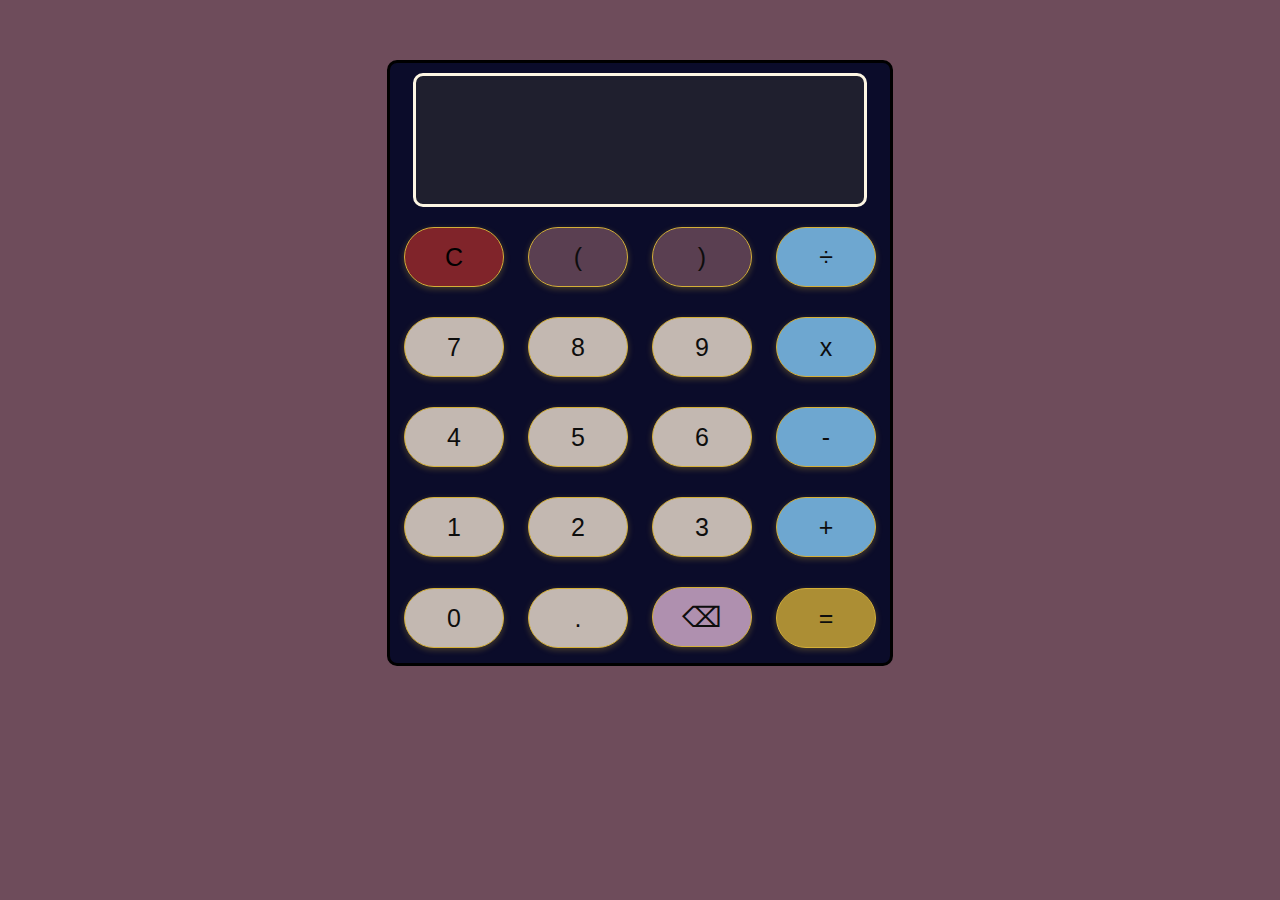
<file: Calculator/index.html>
<!DOCTYPE html>
<html lang="en">
<head>
    <meta charset="UTF-8">
    <meta name="viewport" content="width=device-width, initial-scale=1.0">
    <title>Calulator</title>
    <link rel="stylesheet" href="style.css">
</head>
<body>
    <div id="container">
        <div id="displayScreen"></div>
        <div id="keys">
            <button type="submit" id="clear" class="key">C</button>
            <button type="submit" id="openP" class="key">(</button>
            <button type="submit" id="closeP" class="key">)</button>
            <button type="submit" id="divide" class="key">÷</button>
            <button type="submit" id="seven" class="key">7</button>
            <button type="submit" id="eight" class="key">8</button>
            <button type="submit" id="nine" class="key">9</button>
            <button type="submit" id="mult" class="key">x</button>
            <button type="submit" id="four" class="key">4</button>
            <button type="submit" id="five" class="key">5</button>
            <button type="submit" id="six" class="key">6</button>
            <button type="submit" id="minus" class="key">-</button>
            <button type="submit" id="one" class="key">1</button>
            <button type="submit" id="two" class="key">2</button>
            <button type="submit" id="three" class="key">3</button>
            <button type="submit" id="plus" class="key">+</button>
            <button type="submit" id="zero" class="key">0</button>
            <button type="submit" id="decimal" class="key">.</button>
            <button type="submit" id="backspace" class="key">&#9003;</button>
            <button type="submit" id="equal" class="key">=</button>         
            <p></p>
        </div>
    </div>
    
    <script src="index.js"></script>
</body>
</html>
</file>
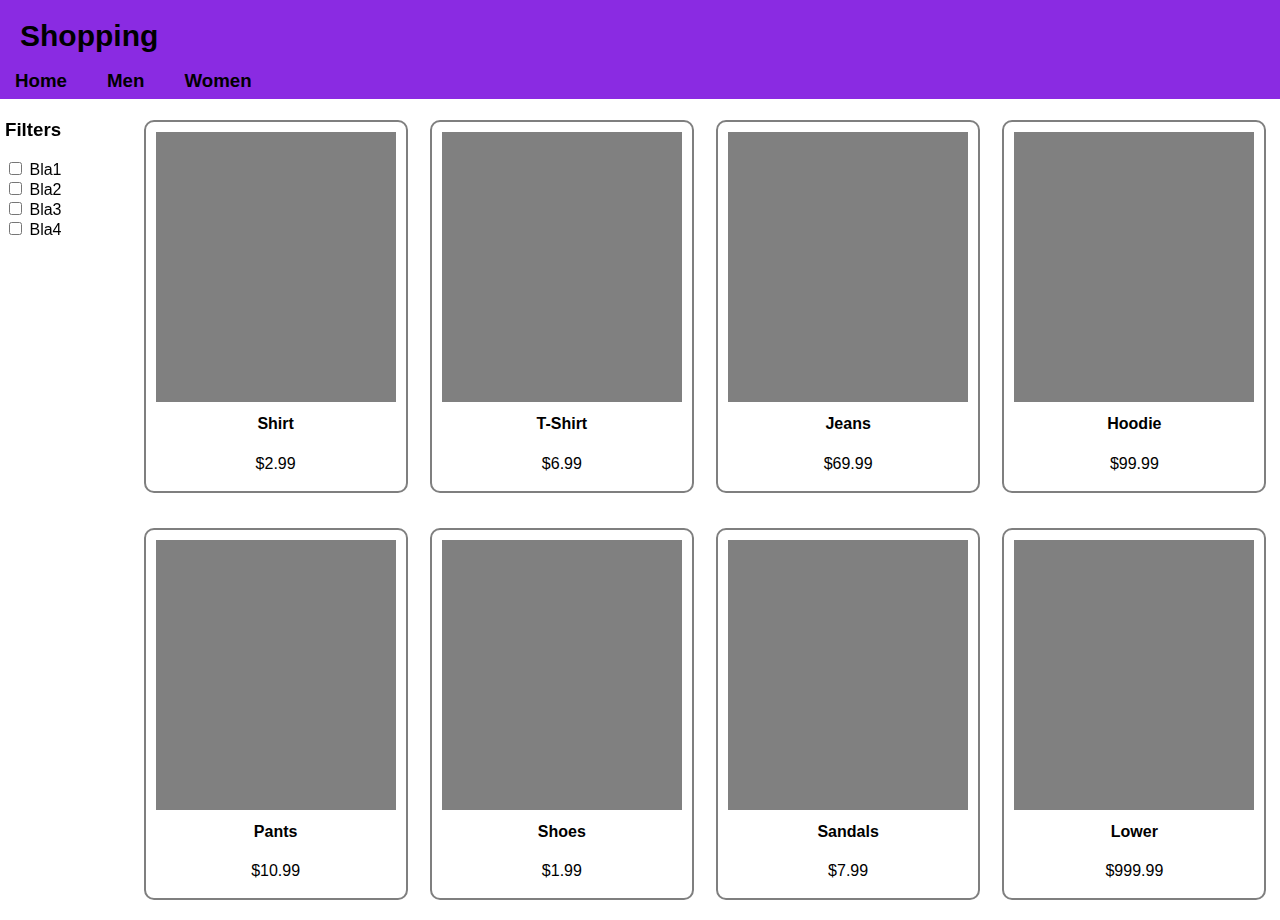
<file: ResponsiveWeb/index.html>
<!DOCTYPE html>
<html lang="en">
  <head>
    <meta charset="UTF-8" />
    <meta name="viewport" content="width=device-width, initial-scale=1.0" />
    <title>Responsive Website</title>
    <link rel="stylesheet" href="style.css" />
  </head>
  <body>
    <nav>
      <h2 class="logo">Shopping</h2>
      <div class="nav-link">
        <h3 id="div">Home</h3>
        <h3 id="div">Men</h3>
        <h3 id="div">Women</h3>
      </div>
    </nav>
    <div class="grid-container">
      <sidebar>
        <div class="sidebar-content">
        <h3>Filters</h3>
        <input type="checkbox" id="bla1" />
        <label for="bla1">Bla1</label><br />
        <input type="checkbox" id="bla2" />
        <label for="bla2">Bla2</label><br />
        <input type="checkbox" id="bla3" />
        <label for="bla3">Bla3</label><br />
        <input type="checkbox" id="bla4" />
        <label for="bla4">Bla4</label>
        </div>
      </sidebar>

      <main class="main-grid-container">
        <div class="products">
          <div class="image"></div>
          <h4 class="name">Shirt</h4>
          <p class="price">$2.99</p>
        </div>
        <div class="products">
          <div class="image"></div>
          <h4 class="name">T-Shirt</h4>
          <p class="price">$6.99</p>
        </div>
        <div class="products">
          <div class="image"></div>
          <h4 class="name">Jeans</h4>
          <p class="price">$69.99</p>
        </div>
        <div class="products">
          <div class="image"></div>
          <h4 class="name">Hoodie</h4>
          <p class="price">$99.99</p>
        </div>
        <div class="products">
          <div class="image"></div>
          <h4 class="name">Pants</h4>
          <p class="price">$10.99</p>
        </div>
        <div class="products">
          <div class="image"></div>
          <h4 class="name">Shoes</h4>
          <p class="price">$1.99</p>
        </div>
        <div class="products">
          <div class="image"></div>
          <h4 class="name">Sandals</h4>
          <p class="price">$7.99</p>
        </div>
        <div class="products">
          <div class="image"></div>
          <h4 class="name">Lower</h4>
          <p class="price">$999.99</p>
        </div>
      </main>
    </div>
  </body>
</html>
</file>
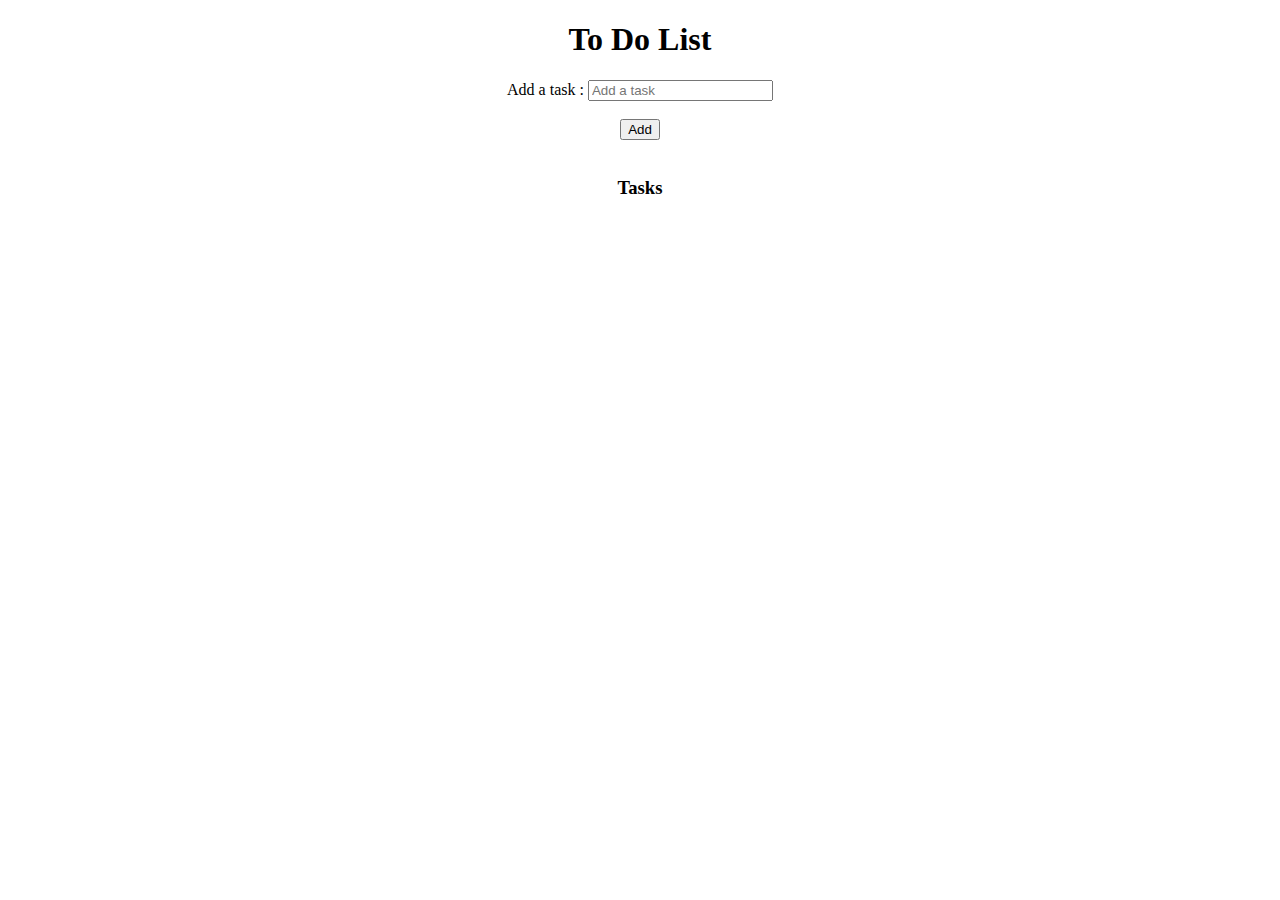
<file: ToDoList/index.html>
<!DOCTYPE html>
<html lang="en">
<head>
    <meta charset="UTF-8">
    <meta name="viewport" content="width=device-width, initial-scale=1.0">
    <title>To Do List</title>
    <link rel="stylesheet" href="style.css">
</head>
<body>
    <h1 id="heading">To Do List</h1>
    <label for="inputText">Add a task : </label>
    <input type="text" placeholder="Add a task" id="inputText"><br><br>
    <button id="button">Add</button>
    <br><br>
    <h3>Tasks</h3>
    <p id="tasks"></p>
    <!-- <h3>Completed</h3><br>
    <h4 id="completedTasks"></h4> -->
    <script src="index.js"></script>
</body>
</html>
</file>
<file: Calculator/style.css>
body{
    background-color: #6E4C5B  ;
}
#container {
  height: 600px;
  width: 500px;
  border-style: solid;
  border-radius: 10px;
  border-width: 3px;
  margin: auto;
  margin-top: 60px;
  background-color: #0b0c2a;
}

#displayScreen {
    text-align: end;
    font-size: 6rem;
  height: 8rem;
  width: 28rem;
  border-style: solid;
  border-radius: 10px;
  margin: auto;
  margin-top: 10px;
  background-color: #1f1f2e;
  color: #fdf6e3;
}

#keys {
  margin: auto;
  text-align: center;
}

.key {
  font-size: 25px;
  margin: 10px;
  margin-top: 20px;
  height: 60px;
  width: 100px;
  border-radius: 30px;
  /* border: 2px solid black; */
  text-align: center;
  border: 1px solid #d4af37;
  box-shadow: 0 2px 6px rgba(212, 175, 55, 0.3);
}
#backspace {
  font-size: 28px;
}

#one,
#two,
#three,
#four,
#five,
#six,
#seven,
#eight,
#nine,
#zero,#decimal {
  background-color: rgba(241, 227, 211, .8);
  color: #0d0d0d;
}
#one:hover,
#two:hover,
#three:hover,
#four:hover,
#five:hover,
#six:hover,
#seven:hover,
#eight:hover,
#nine:hover,
#zero:hover,#decimal:hover {
  background-color: rgba(241, 227, 211, .65);
}
#one:active,
#two:active,
#three:active,
#four:active,
#five:active,
#six:active,
#seven:active,
#eight:active,
#nine:active,
#zero:active,#decimal:active {
  background-color: rgba(241, 227, 211, .5);
}
#equal {
    background-color: rgba(212, 175, 55, 0.8);
    color: #0d0d0d;
}
#equal:hover {
    background-color: rgba(212, 175, 55, 0.65);
}
#equal:active {
    background-color: rgba(212, 175, 55, 0.5);
}
#clear {
    background-color: rgba(158, 42, 43, 0.8);
}
#clear:hover {
    background-color: rgba(158, 42, 43, 0.65);
}
#clear:active {
    background-color: rgba(158, 42, 43, 0.5);
}
#plus,
#divide,
#mult,
#minus {
    color: #0d0d0d;
    background-color: rgba(135, 206, 250, 0.8);
}
#plus:hover,
#divide:hover,
#mult:hover,
#minus:hover {
    background-color: rgba(135, 206, 250, 0.65);
}
#plus:active,
#divide:active,
#mult:active,
#minus:active {
    background-color: rgba(135, 206, 250, 0.5);
}
#backspace{
    color: #0d0d0d;
    background-color: rgba(216, 178, 209, 0.8);
}
#backspace:hover{
    background-color: rgba(216, 178, 209, 0.65);
}
#backspace:active{
    background-color: rgba(216, 178, 209, 0.5);
}

#openP,#closeP{
    color: #0d0d0d;
    background-color: rgba(110, 76, 91, 0.8);
}
#openP:hover,#closeP:hover{
    background-color: rgba(110, 76, 91, 0.65);
}
#openP:active,#closeP:active{
    background-color: rgba(110, 76, 91, 0.5);
}
</file>
<file: ResponsiveWeb/style.css>
body{
    padding: 0;
    margin: 0;
    font-family: sans-serif;
}

nav{
    background-color: blueviolet;
    position: fixed;
    width: 100%;
    z-index: 10;
    /* padding-top: -5px; */
    padding-top: 10px;
    line-height: 1px;
}

.logo{
    padding-left: 20px;
    font-size: 30px;
}


.sidebar-content{
    position: fixed;
    z-index: 9;
    padding-left: 5px;
}

.nav-link{
    padding-left: 15px;
    display: flex;
    justify-content: flex-start;
}

#div{
    padding-right: 40px;
}

.grid-container{
    padding-top: 100px;
    display: grid;
    grid-template-columns: 130px 1fr;
}

.image{
    height: 270px;
    width: 240px;
    background-color: gray;
}

.main-grid-container{
    display: grid;
    grid-template-columns: repeat(auto-fit , minmax(250px , 1fr));
    gap: 35px;
    margin: 20px;
    place-items: center;
}

.products{
    line-height: 2px;
    border: 2px solid rgba(0, 0, 0, 0.5);
    border-radius: 10px;
    display: flex;
    flex-direction: column;
    align-items: center;
    text-align: center;
    padding: 10px;
    /* transition: all 0.3s ease-in-out; */
    width: 240px;
}

.products:hover{
    transform: scale(1.05);
  box-shadow: 0 8px 16px rgba(0, 0, 0, 0.2);
  border: 2px solid rgba(0, 0, 0, 0.9);
  cursor: pointer;
}
</file>
<file: ToDoList/style.css>
body{
    text-align: center;
    
}
</file>
